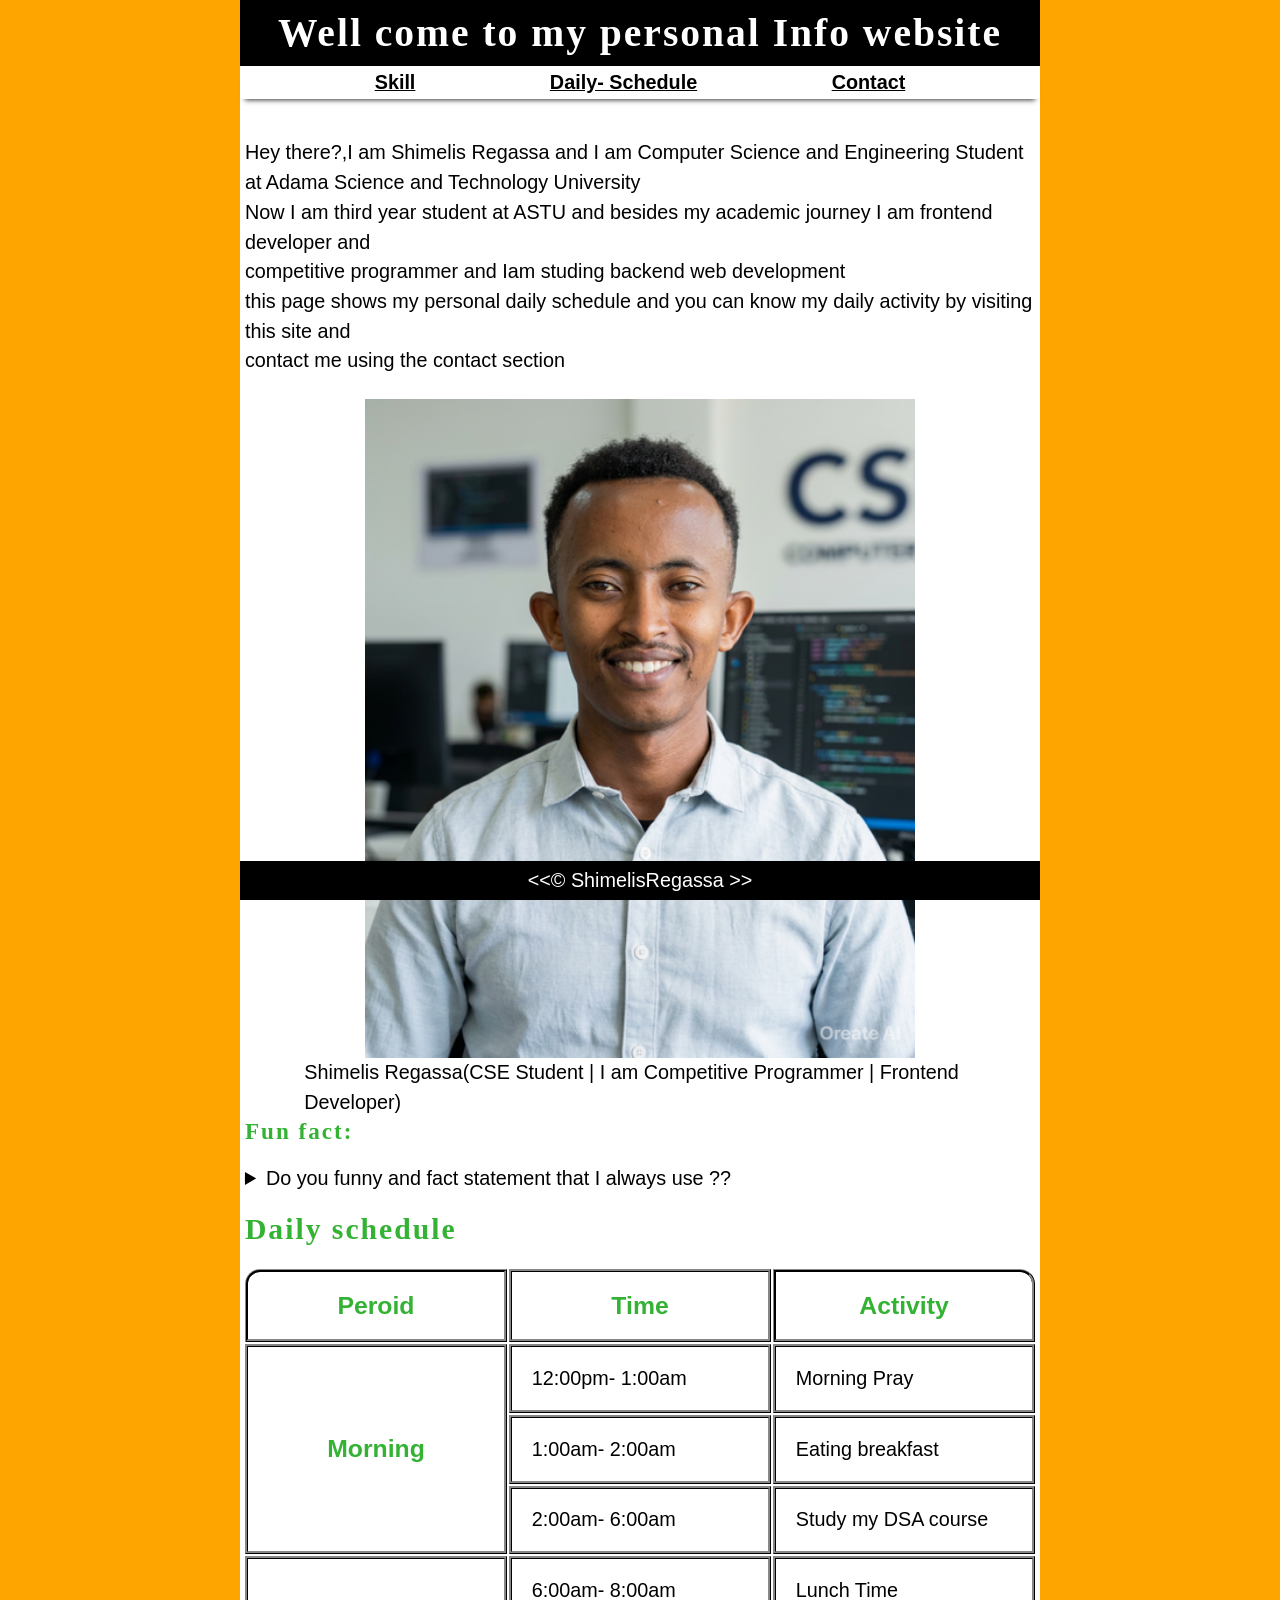
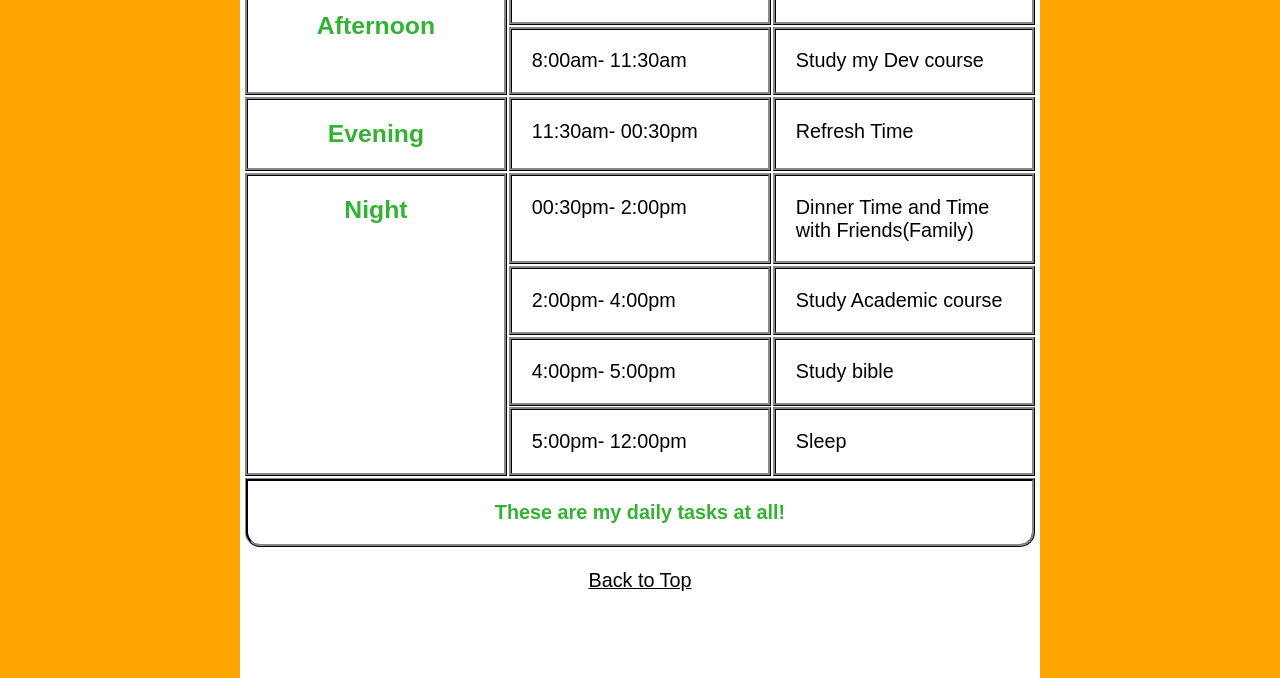
<file: index.html>
<!DOCTYPE html>
<html>
    <head>
        <title>My first project</title>
        <meta nam="author" content="Shimelis">
        <meta name="description" content="This is my first project of hmtl to understand that i understood the concepts under it !">
        <meta name="viewport" content="width=device-width, initial-scale=1.0">
        <link rel="stylesheet" href="main.css" typ="text/css">
        <script src="js/main.js" defer></script>
    </head>
    <body>
        <header class="header">
        <h1 class="header__h1">Well come to my personal Info website</h1>
        <nav class="header__nav">
            <ul class="header__ul">
                <li>
                    <a href="skill.html">Skill</a>
                </li>
                <li><a href="#daily">Daily- Schedule</a></li>
                <li> <a href="contact.html">Contact</a></li>  
            </ul>
        </nav>
        </header>
    <main class="main">
        <article class="main__article about">
        <p>Hey there?,I am Shimelis Regassa and I am Computer Science and Engineering Student  <br>at Adama Science and Technology University <br>
        Now I am third year student at ASTU and besides my academic journey I am frontend developer and  <br>competitive programmer and  Iam studing backend web development <br>
        this page shows my personal daily schedule and you can know my daily activity by visiting this site and  <br>contact me using the contact section </p>
       <br>
        <section class="shime">
        <figure>
        <img src="image/80344f2a33684e108f63b0e10e701cb9.jpg" alt="CSE student at ASTU" title="CSE student at ASTU" width="550" height="550" class="shime__firimage" >
       
    </figure>
       <p class="flexup" >Shimelis Regassa(CSE Student | I am Competitive Programmer | Frontend Developer) 
     </p>
       </section>
    <h3>Fun fact:</h3>
    <aside class="about__trivia"><details>
        <summary   >Do you funny and fact statement that I always use ??</summary>
        <p class="about__answer">Every expert was beginner once upon a time so keep moving without any frustration!</p>
    </details></aside>
    </article>
    <article id="daily" class="main__article menu" >
    <h2 class="menu__h2">Daily schedule</h2>
    <br>
    <table class="menu__container">
        <caption class="offscreen">Shime time table</caption>
        <thead>
        <tr>
            <th class="menu__header">Peroid</th>
            <th class="menu__header">Time</th>
        <th class="menu__header">Activity</th>
    </tr>
    </thead>
    <tbody>
        <tr>
            <th rowspan="3" class="menu__item menu__morning">Morning</th>
            <td class="menu__item"><time datetime="12:00">12:00pm</time>- <time datetime="1:00">1:00am</time>
        </td>
        <td class="menu__item" >Morning Pray</td>
    </tr>
    <tr>
       <td class="menu__item"> <time datetime="1:00">1:00am</time>- <time datetime="2:00">2:00am</time></td>
         <td class="menu__item">Eating breakfast</td>
    </tr>
    <tr>
       <td class="menu__item"> <time datetime="2:00">2:00am</time>- <time datetime="6:00">6:00am</time></td>
         <td class="menu__item">Study my DSA course</td>
    </tr>
    <tr>
        <th rowspan="2" class="menu__item menu__afternoon ">Afternoon</th>
       <td class="menu__item"> <time datetime="6:00">6:00am</time>- <time datetime="8:00">8:00am</time></td>
         <td class="menu__item">Lunch Time</td>
    </tr>
    <tr>
       <td class="menu__item"> <time datetime="8:00">8:00am</time>- <time datetime="11:30">11:30am</time></td>
         <td class="menu__item">Study my Dev course</td>
    </tr>
    <tr>
        <th class="menu__item menu__evening">Evening</th>
       <td class="menu__item"> <time datetime="11:30">11:30am</time>- <time datetime="00:30">00:30pm</time></td>
         <td class="menu__item">Refresh Time</td>
    </tr>
    <tr>
        <th rowspan="4" class="menu__item menu__night">Night</th>
       <td class="menu__item"> <time datetime="00:30">00:30pm</time>- <time datetime="2:00">2:00pm</time></td>
         <td class="menu__item">Dinner Time and Time with Friends(Family)</td>
    </tr>
    <tr>
       <td class="menu__item"> <time datetime="2:00">2:00pm</time>- <time datetime="4:00">4:00pm</time></td>
         <td class="menu__item">Study Academic course</td>
    </tr>
    <tr>
       <td class="menu__item"> <time datetime="4:00">4:00pm</time>- <time datetime="5:00">5:00pm</time></td>
         <td class="menu__item">Study bible</td>
    </tr>
    <tr>
       <td class="menu__item"> <time datetime="5:00">5:00pm</time>- <time datetime="12:00">12:00pm</time></td>
         <td class="menu__item">Sleep</td>
    </tr>
    </tbody>
    <tfoot>
    <tr><td colspan="3" class="menu__item menu__bottom">These are my daily tasks at all!</td></tr>
   </tfoot>
</table>
 <p class="center"><a href="#">Back to Top</a></p>
    </article>
    </main>
    <footer class="footer">
    <p><span> &lt;&lt;&copy;<time id="year"></time> </span> <span class="nowrap">ShimelisRegassa </span> &gt;&gt; </p>
      </footer>
    </body>
</html>
</file>
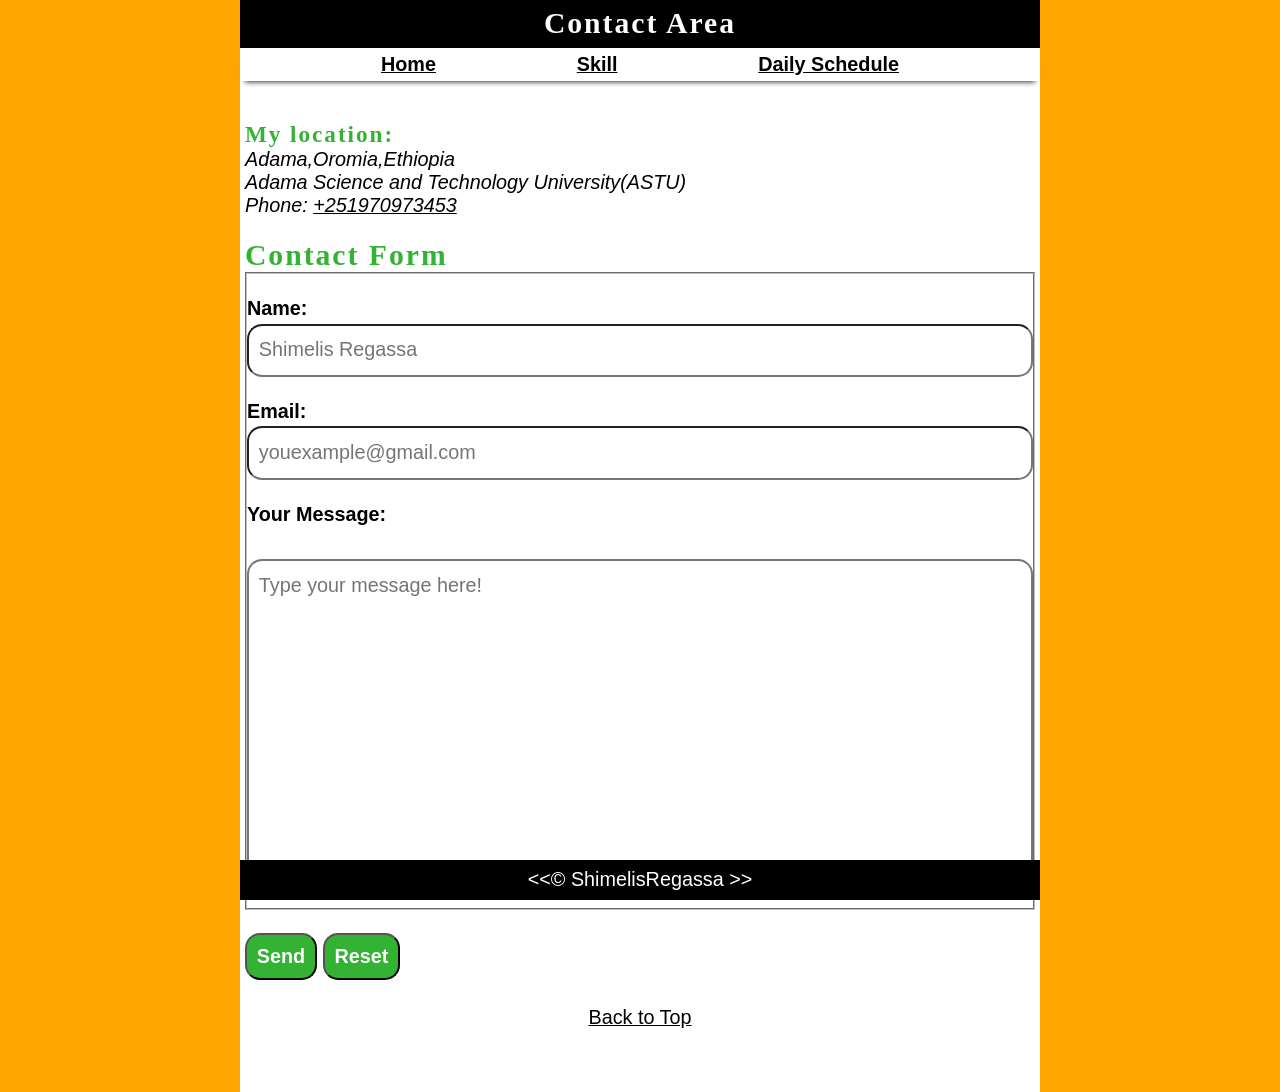
<file: contact.html>
<!DOCTYPE html>
<html>
    <head>
        <title>My first project</title>
        <meta nam="author" content="Shimelis">
        <meta name="description" content="This is my first project of hmtl to understand that i understood the concepts under it !">
          <meta name="viewport" content="width=device-width, initial-scale=1.0">
        <link rel="stylesheet" href="main.css" typ="text/css">
    </head>
    <body>
        <header class="header">
        <section>
        <h1 class="header__h1">Contact Area</h1>
        <nav class="header__nav">
            <ul class="header__ul ">
                <li>
                    <a href="/">Home</a>
                </li>
                <li> <a href="skill.html">Skill</a></li>
                <li><a href="/#daily">Daily Schedule</a></li>
            </ul>
        </nav>
        </section>
    </header>
    <main class="main">

        <article class="main__article">
    <h3>My location:</h3>
    <address>Adama,Oromia,Ethiopia <br>
    Adama Science and Technology University(ASTU)
    <br>
    Phone: <a href="tel:+251970973453">+251970973453</a>
    </address>
   </article>

    <article class="main__article contact">
      <h2 class="contact__h2">Contact Form</h2>
    <form action="https://httpbin.org/get" method="get" class="contact__form">
    <fieldset class="contact__fieldset">
        <legend class="offscreen">Send me a message</legend>
        <p class="contact__p">
        <label for="first" class="contact__label">Name:</label>
        <input type="text" name="first" id="first" placeholder="Shimelis Regassa" class="contact__input">
        </p>
        <p class="contact__p">
        <label for="email" class="contact__label" >Email:</label>
        <input type="email" name="email" id="email" placeholder="youexample@gmail.com" class="contact__input">
        </p>

        <p class="contact__p">
            <label for="message" class="contact__label">Your Message:</label>
            <br>
        <textarea name="message" id="message" cols="30" rows="10" placeholder="Type your message here!" class="contact__textarea"></textarea>
        </p>
    </fieldset>
    <br>
    <button type="submit" class="contact__button">Send</button>
    <button type="reset" class="contact__button">Reset</button>
   
   </form>
   </article>
   <p class="center"><a href="#">Back to Top</a></p>
   </main>
    <footer class="footer">
    <p> &lt;&lt;&copy; <span class="nowrap">ShimelisRegassa</span> &gt;&gt;</p>
      </footer>
    </body>
    </html>
</file>
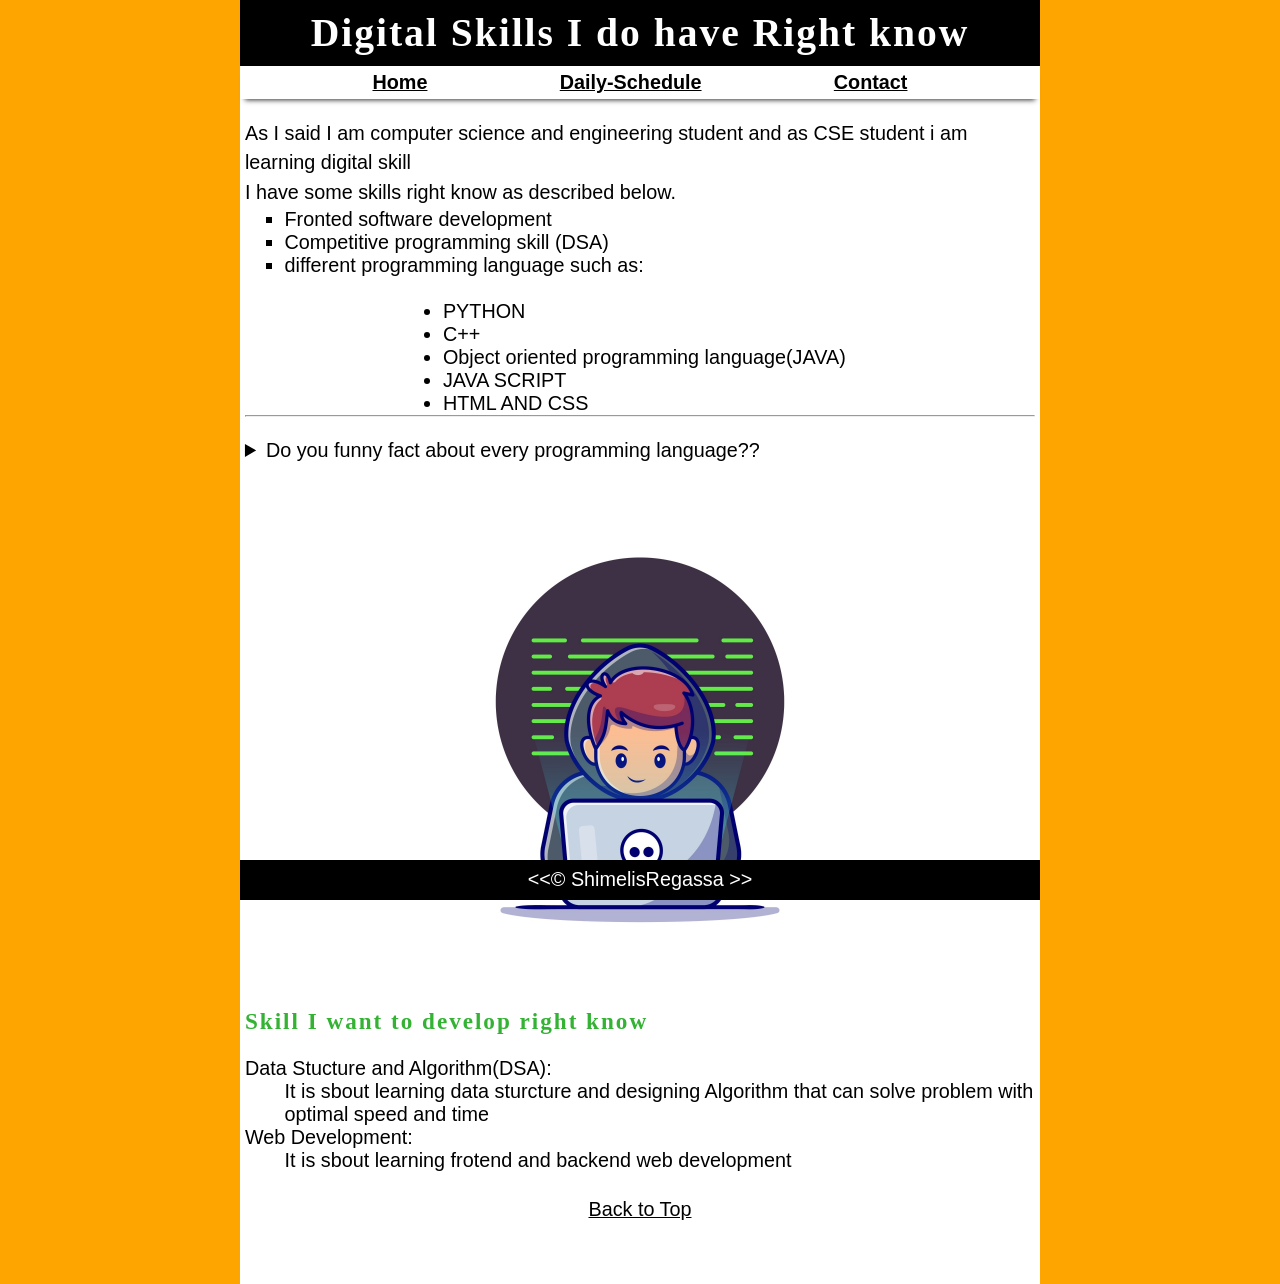
<file: skill.html>
<!DOCTYPE html>
<html>
    <head>
        <title>My first project</title>
        <meta nam="author" content="Shimelis">
        <meta name="description" content="This is my first project of hmtl to understand that i understood the concepts under it !">
          <meta name="viewport" content="width=device-width, initial-scale=1.0">
        <link rel="stylesheet" href="main.css" typ="text/css">
    </head>  
    <body>
        <header class="header">
        <h1 class="header__h1"> Digital Skills I do have Right know</h1>
        <nav class="header__nav">
            <ul class="header__ul">
                <li>
                    <a href="/">Home</a>
                </li>
              
                <li><a href="/#daily">Daily-Schedule</a></li>
                  <li> <a href="contact.html">Contact</a></li>
            </ul>
            </nav>
        </header>
         <main class="main "> 
        <p>As I said I am computer science and engineering student and as CSE student i am learning digital skill <br>
        I have some skills right know as described below. </p>
    <section>
        <ul class="home__fir"><li>Fronted software development</li>
        <li>Competitive programming skill (DSA)</li>
    <li>different programming language such as: <ul class="home">
        <br>
        <li class="home__p" >PYTHON</li>
        <li class="home__p" >C++</li>
        <li class="home__p" >Object oriented programming language(JAVA)</li>
        <li class="home__p" >JAVA SCRIPT</li>
        <li class="home__p" >HTML AND CSS</li>     
  </ul></li></ul>
  </section>
  <hr>
  <section>
    <aside class="about__trivia">
        <details>
            <summary>
                Do you funny fact about every programming language??
            </summary>
            <p class="about__answer">Every programming language was developed to overcome the <mark>limitation </mark> of the previously developed programming language!</p>
             <code>&lt;h&gt;Hello World!&lt;/h&gt; is html code example</code>
        </details>
    </aside>
  </section>
  <section class="shime">
  <figure class="hero">
    <img src="image/magnific_digital-illustration-a-10_NZru1Wk6D9.png" alt="digital skill" title="Developer for changing our selves" width="500" height="500" class="shime__secimage" >
  <figcaption class="offscreen">
    Digital skill is digital weapon to survive in this digital world!
  </figcaption>
  </figure>
  </section>
  <br>
<h3>Skill I want to develop right know</h3>
<article class="main__article">
<dl><dt>Data Stucture and Algorithm(DSA):</dt>
<dd class="ddetail">It is sbout learning data sturcture and designing Algorithm that can solve problem with optimal speed and time </dd></dl>
<dl><dt>Web Development:</dt>
<dd class="ddetail">It is sbout learning  frotend and backend web development</dd></dl>
</article>
<p class="center"><a href="#">Back to Top</a></p>
</main>
 <footer class="footer">
    <p> &lt;&lt;&copy; <span class="nowrap">ShimelisRegassa</span> &gt;&gt;</p>
      </footer>
    </body>        
</html>
</file>
<file: main.css>
*,*::before,*::after{
    margin: 0;
    padding: 0;
    box-sizing: border-box;
   
}

img{
    display: block;
    max-width: 100%;
    height: auto;
}
input,button,textarea{
    font: inherit;
}

/* ||VARIABLES */

:root{
    /*FONTS */
    --FF:sans-serif;
    --FF-HEADINGS:fantasy,cursive;
    --FS:clamp(1rem,2.2vh,1.5rem);

    /* COLORS */
    --BGCOLOR:orange;
    --BGCOLOR-FADE:rgb(252,220,160);
    --BGIMAGE:linear-gradient(to bottom,var(var(--BGCOLOR)),var(var(var(--BGCOLOR-FADE))));
    --BODY-BGCOLOR:#fff;
    --FONT-COLOR:black;
    --BORDER-COLOR:#333;
    --HIGHLIGHT-COLOR:rgb(51,178,51);
    --LINK-COLOR:#000;
    --LINK-HOVER: hsla(0,0%,0%,0.6);
    --LINK-ACTIVE:orange;
    --HEADER-COLOR:#FFF;
    --NAV-BGCOLOR:#FFF;
    --HEADER-BGCOLOR:#000;
    --HERO-COLOR:#fff;
    --BUTTON-COLOR:#fff;
    
    /*BORDERS */

    --BORDERS:1px solid var((--BORDER-COLOR));
    --BORDER-RADIUS:15px;

    /* STANDARD PADDING */
    --PADDING-TB:0.25em;
    --PADDING-SIDE:2.5%;

    /*STANDARD MARGIN */
    --MARGIN: clamp(1em,2.5vh,1.5em) 0;

} 

@media(prefers-color-scheme: dark){
    :root{
        --BGCOLOR:#000;
        --BGCOLOR-FADE:gray;
        --HEADER-COLOR:whitesmoke;
        --NAV-BGCOLOR:rgb(20,20,20);
        --HERO-COLOR:#333;
        --BODY-BGCOLOR:#333;
        --FONT-COLOR:whitesmoke;
        --HIGHLIGHT-COLOR:whitesmoke;
        --BORDER-COLOR:whitesmoke;
        --LINK-COLOR:whitesmoke;
        --LINK-HOVER:orange;
        --LINK-ACTIVE:rgb(252,200,103);
        --BUTTON-COLOR:black;


    }
}

/* || UTILITY CLASSES */

.offscreen{
    position: absolute;
    left: -10000px;
}
.nowrap{
    white-space:nowrap;
}

.center{
    text-align: center;
}

/* || GENERAL STYLES */
html{
    scroll-behavior: smoth;
    font-family: var(--FF);
    font-size: var(--FS );
    background-color: var(--BGCOLOR);
    background-image: var(--BGIMAGE);
}  

body{
    background-color: var(--BODY-BGCOLOR);
    color: var(--FONT-COLOR);
    min-height: 100vh;
    max-width: 800px;
    margin: 0 auto;
    border-left: var(--BORDERS);
    border-right: var(--BORDERS);
    box-shadow: 0 0 10px var((--BORDER-COLOR))

}
h1,h2,h3{
    font-family: var(--FF-HEADINGS);
    letter-spacing:0.1rem;
}

h2,h3{
    color: var(--HIGHLIGHT-COLOR);

}

p{
    line-height: 1.5;
}

a:any-link{
   color: var(--LINK-COLOR);

}

a:hover,a:focus-visible{
color: var(--LINK-HOVER);
}

a:active{
    color: var(--LINK-ACTIVE);
}

/* || HEADER */

.header{
    position: sticky;
    top: 0;
    z-index: 1;

}
.header__h1{
    text-align: center;
    background-color: var(--HEADER-BGCOLOR);
    color: var(--HEADER-COLOR);
    padding: var(--PADDING-TB) var(--PADDING-SIDE);
}

.header__nav{
    background-color: var(--NAV-BGCOLOR);
    border-bottom: var(--BORDERS);
    font-weight: bold;
    box-shadow: 0 6px 5px -5px var(--BORDER-COLOR);
}

.header__ul{
 padding: var(--PADDING-TB) var(--PADDING-SIDE);
 list-style-type: none;
 display: flex;
 justify-content: space-evenly;
 gap: 1rem;
}


/* ||HELLO */

.hero{
    position: relative;

}

/*FOOTER */

.footer{
    position: sticky;
    bottom: 0;
    background-color: var(--HEADER-BGCOLOR);
    color: var(--HEADER-COLOR);
    padding: var(--PADDING-TB)  var(--PADDING-SIDE);
    text-align: center;
}

/*MAIN */

.main{
    padding: var(--PADDING-SIDE) var(--PADDING-TB);
}

.main__article{
    scroll-margin-top: 6.5rem ;
    margin: var(--MARGIN);
}

.main__article:first-child{
    margin-top: 1rem;
    
}
.main__article:last-child{
  min-height: calc(100vh - 20rem);
}

.about__trivia{
    margin: var(--MARGIN);
}
.about__answer{
    margin-top: 1rem;
}

.contact__h2{
    margin:0;
}

.contact__p{
    margin:1em 0;

}
.shime{
    display: flex;
    align-items: center;
    justify-content: center;
    flex-flow: column nowrap;
}
  
.home__p{
    margin-left: 8rem;
}

.flexup{
    margin-left: 3rem;
}

.contact__label{
    display: block;
    font-weight: bold;
}
.contact__input,.contact__textarea{
    padding: 0.5rem;
    border-radius: 15px;
    border-width: 2px;
    width: 100%;
  
}
.home{
    list-style-type:disc;
}
.home__fir{
    list-style-type: square;
    margin-left: 2rem;
}
.contact__button{
    padding: 0.5em;
    border-radius: 15px;
    background-color: var(--HIGHLIGHT-COLOR);
    color: var(--BUTTON-COLOR);
    font-weight: bold;
}

/* ||MENU */

thead,tbody,tfoot,tr{
    display: contents;
}

.ddetail{
    margin-left: 2rem;
}

.menu__container{
    display: grid;
    grid-template-columns: repeat(3,1fr);
    grid-template-areas: "hd1 hd2 hd3"
    "cr cr1 cr1p"
    "cr cr2 cr2p"
    "cr cr3 cr3p"
    "sf sf1 sf1p"
    "sf sf2 sf2p"
    "ev ev1 ev1p"
    "ni ni1 ni1p"
    "ni ni2 ni2p"
    "ni ni3 ni3p"
    "ni ni4 ni4p"
    "bt bt bt"
    "bt bt bt";
   gap: 0.1em;
margin-bottom: 1em;
}

.menu__morning{
    grid-area:cr;

}
.menu__afternoon{
    grid-area:sf;
}
.menu__evening{
    grid-area: ev;
    color: var(--HIGHLIGHT-COLOR);
    font-weight: bold;
}

.menu__night{
    grid-area: ni;
    color: var(--HIGHLIGHT-COLOR);
    font-weight: bold;
}
.menu__bottom{
    grid-area: bt;
    color: var(--HIGHLIGHT-COLOR);
}

.menu__morning,.menu__afternoon,.menu__evening,.menu__bottom,.menu__header{
    color: var(--HIGHLIGHT-COLOR);
    font-weight: bold;
    height: 100%;
    display: grid;
    place-content: center;
}

.menu__header{
    border-bottom: var(--BORDERS);
}
.menu__header,.menu__item{
    width: 100%;
    padding: 1rem;
    border: medium ridge var(--BORDER-COLOR);
}


thead th:first-child{
    border-top-left-radius: var(--BORDER-RADIUS);
}
thead th:last-child{
    border-top-right-radius: var(--BORDER-RADIUS);
}

tfoot td{
    border-bottom-left-radius: var(--BORDER-RADIUS);
    border-bottom-right-radius: var(--BORDER-RADIUS);
}

.center{
    
    color: var(--LINK-COLOR);

}

.center a:active{
text-decoration: none;
background-color: var(--LINK-ACTIVE);
}

.center a:hover{
    color: var(--LINK-HOVER);
}


@media  screen and (min-width:567px) {
    
    .menu__header,.menu__morning,
     .menu__afternoon ,.menu__evening  ,
     .menu__night {
      font-size: 125%;
    }
}
</file>
